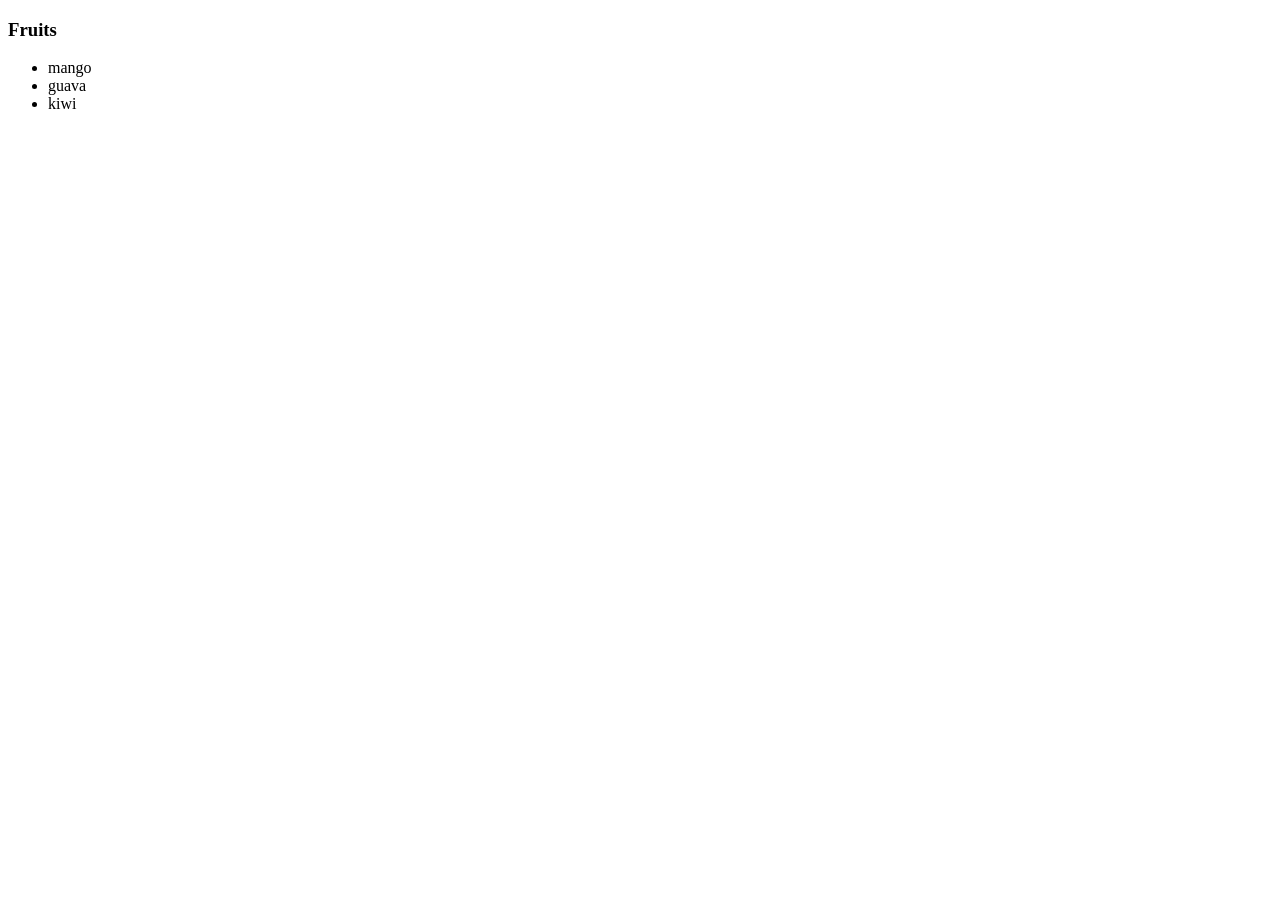
<file: chp06/dom.html>
<!DOCTYPE html>
<html lang="en">

<head>
    <meta charset="UTF-8">
    <meta name="viewport" content="width=device-width, initial-scale=1.0">
    <title>Document</title>
    <link rel="stylesheet" href="dom.js">
</head>

<body>
<div>
    <h3> Fruits </h3>
    <ul>
<li>mango</li>
<li>guava</li>
<li>kiwi</li>

    </ul>
</div>
    <script scr="dom.js"></script>

</body>

</html>
</file>
